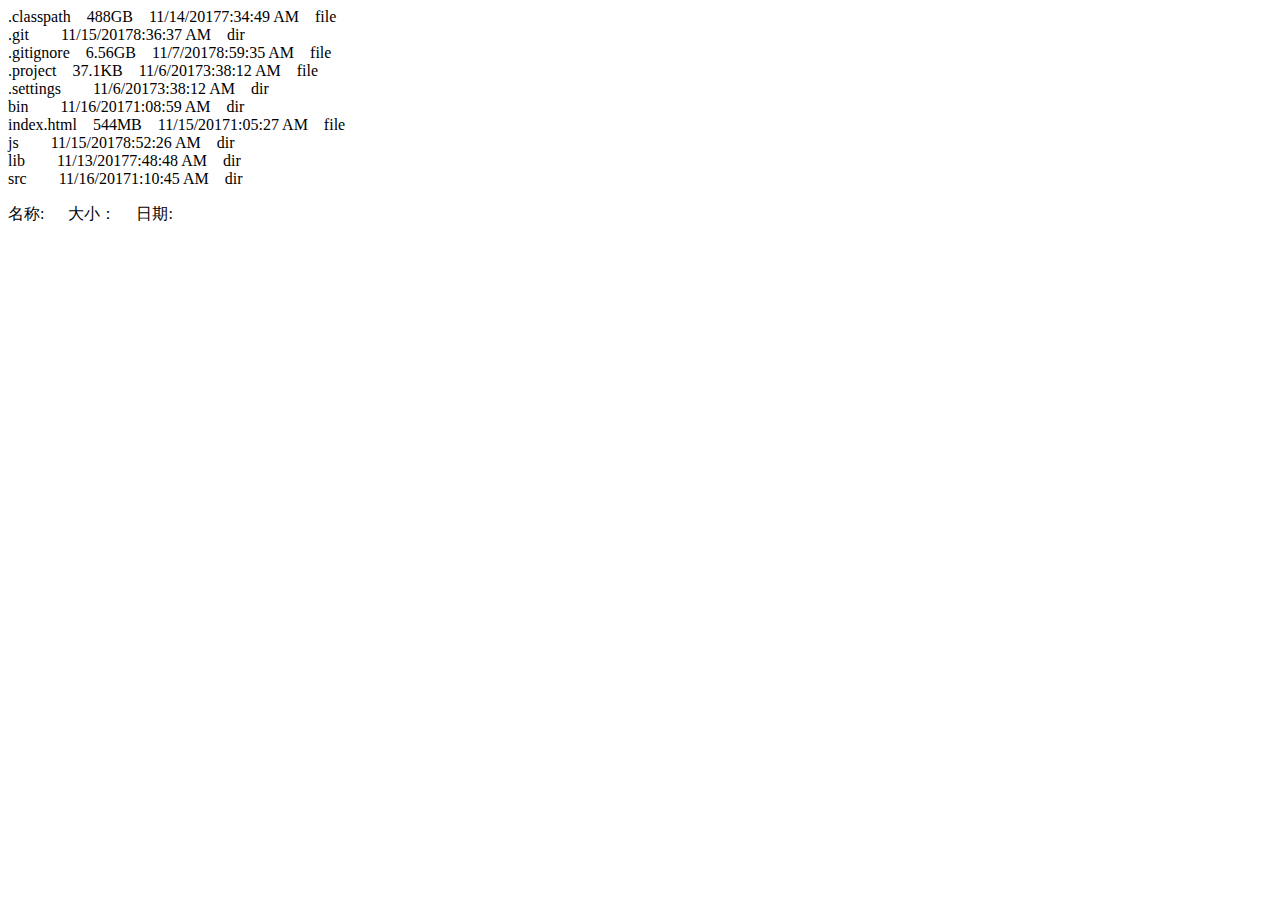
<file: ServerTest/index.html>
<html>
<head>
<title>Succez文件管理系统</title>
<script type="text/javascript">
	var jsondata = {
		    "filelist": [
		        { "filetype": "file", "filename": ".classpath", "filesize": "487999999999", "filetime": "1510644889558" },
		        { "filetype": "dir", "filetime": "1510734997499", "filename": ".git" },
		        { "filetype": "file", "filename": ".gitignore", "filesize": "6555555555", "filetime": "1510045175436" },
		        { "filetype": "file", "filename": ".project", "filesize": "37055", "filetime": "1509939492578" },
		        { "filetype": "dir", "filetime": "1509939492587", "filename": ".settings" },
		        { "filetype": "dir", "filetime": "1510794539709", "filename": "bin" },
		        { "filetype": "file", "filename": "index.html", "filesize": "544444445", "filetime": "1510707927756" },
		        { "filetype": "dir", "filetime": "1510735946392", "filename": "js" },
		        { "filetype": "dir", "filetime": "1510559328517", "filename": "lib" },
		        { "filetype": "dir", "filetime": "1510794645061", "filename": "src" }
		    ]
		};
		for (var i = 0, len = jsondata.filelist.length; i < len; i++) {
		    document.write(jsondata.filelist[i].filename);
		    document.write("&nbsp;&nbsp;&nbsp;&nbsp;");
		    if (jsondata.filelist[i].filetype == "dir")
		        document.write("&nbsp;&nbsp;&nbsp;&nbsp;");
		    else {
		        var size = parseInt(jsondata.filelist[i].filesize);
		        document.write(bytesToSize(size));
		        document.write("&nbsp;&nbsp;&nbsp;&nbsp;");
		    }
		    var date = new Date();
		    date.setTime(jsondata.filelist[i].filetime);
		    document.write(date.toLocaleDateString() + date.toLocaleTimeString());
		    document.write("&nbsp;&nbsp;&nbsp;&nbsp;");
		    document.write(jsondata.filelist[i].filetype);
		    document.write("</br>");
		}
		function bytesToSize(bytes) {
		    if (bytes === 0) return '0 B';
		    var k = 1000, // or 1024
		        sizes = ['B', 'KB', 'MB', 'GB', 'TB', 'PB', 'EB', 'ZB', 'YB'],
		        i = Math.floor(Math.log(bytes) / Math.log(k));
		    return (bytes / Math.pow(k, i)).toPrecision(3)+ sizes[i];
		}
	</script>
</head>
<body>
	<p>
                名称: <span id="filename"></span>&nbsp;&nbsp;&nbsp;&nbsp;
                大小：<span id="filesize"></span>&nbsp;&nbsp;&nbsp;&nbsp;
                日期: <span id="filetime"></span>&nbsp;&nbsp;&nbsp;&nbsp;
    </p> 
</body>
	
</html>
</file>
